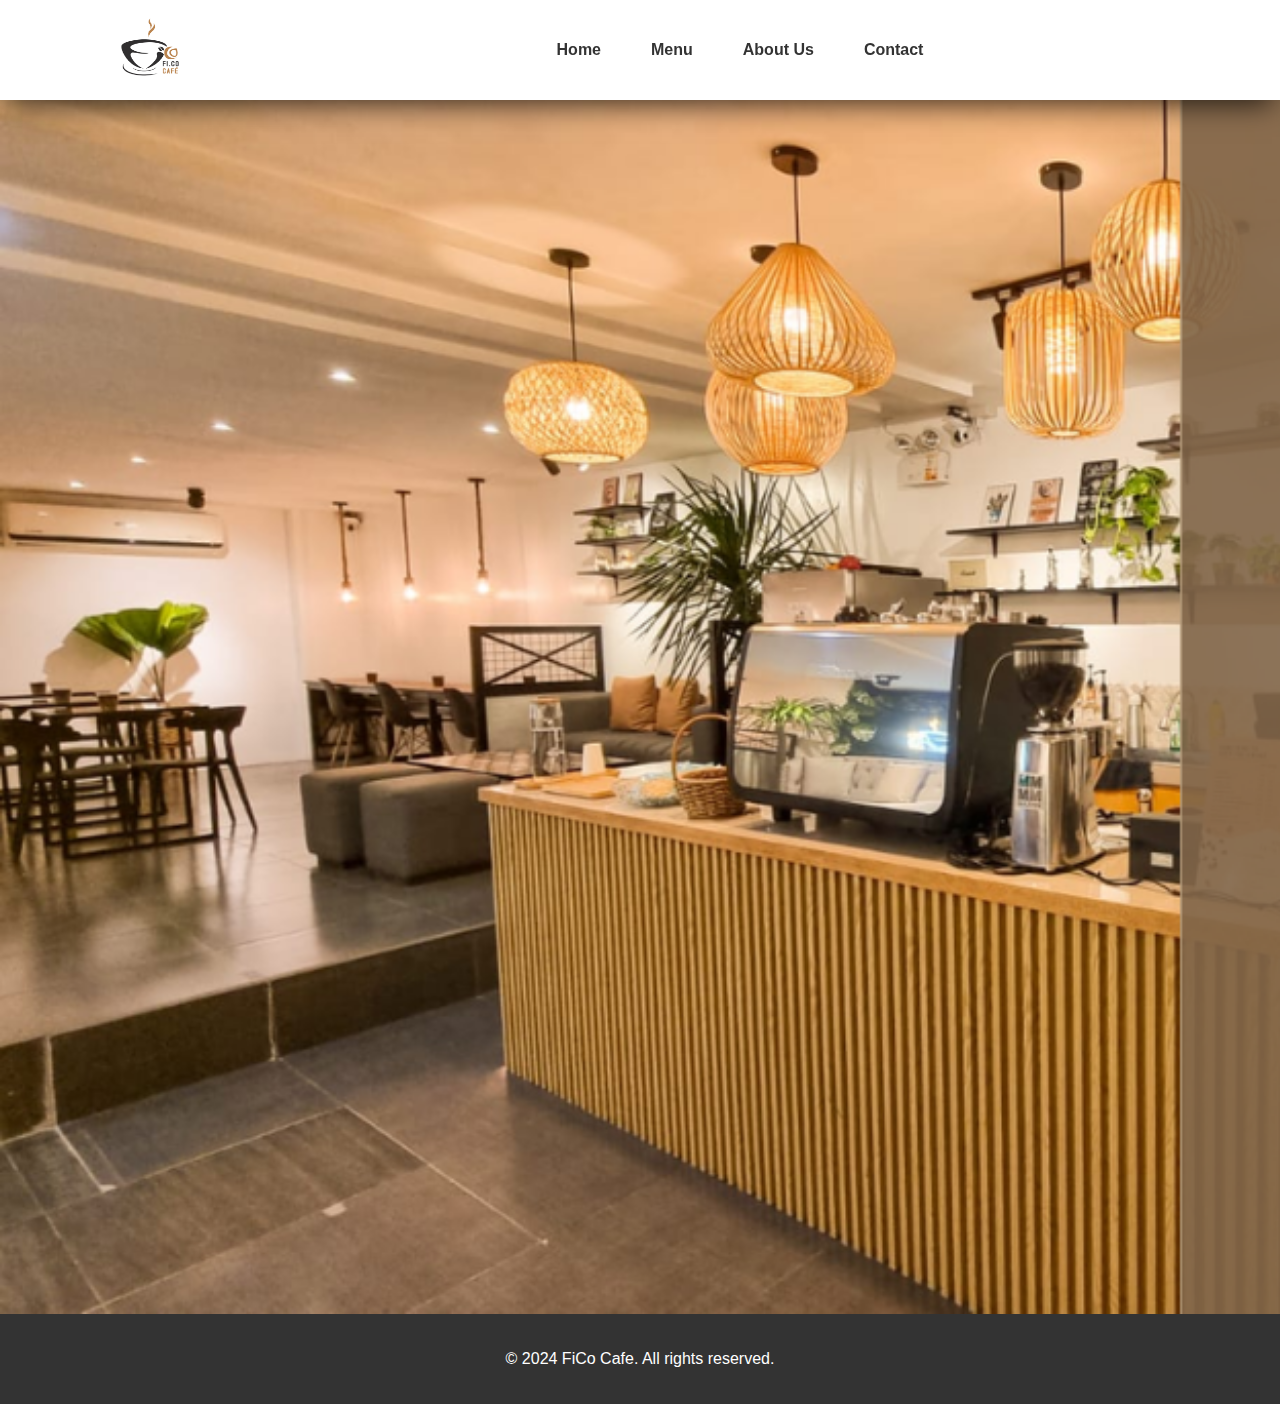
<file: aboutUs.html>
<!DOCTYPE html>
<html lang="en">
<head>
    <meta charset="UTF-8">
    <meta name="viewport" content="width=device-width, initial-scale=1.0">
    <title>About Us - FiCo Cafe</title>
    <link rel="stylesheet" href="css/styles.css">
    <link rel="stylesheet" href="css/aboutus.css">
    <link rel="stylesheet" href="https://cdnjs.cloudflare.com/ajax/libs/font-awesome/6.0.0-beta3/css/all.min.css">
    <link href="https://fonts.googleapis.com/css2?family=League+Gothic&family=Kollektif&display=swap" rel="stylesheet">
    <link href="https://fonts.googleapis.com/css2?family=League+Gothic&family=Kollektif:wght@400;700&display=swap" rel="stylesheet">


</head>
<body>
<br><br><br>
<header>
    <div class="container-header">
        <a href="#" class="logo"><img src="images/logo.jpg" alt="FiCo Cafe Logo"></a>
        <div class="container-header-content">
            <nav>
                <ul>
                    <li><a href="index.html">Home</a></li>
                    <li><a href="menu.html">Menu</a></li>
                    <li><a href="aboutUs.html">About Us</a></li>
                    <li><a href="contact.html">Contact</a></li>
                </ul>
            </nav>
        </div>
    </div>
    <div class="hamburger">
        <div></div>
        <div></div>
        <div></div>
    </div>
</header>

<section class="about" style="background-image: url('images/AboutUsPage.png'); background-size: cover; height: 140vh">
    <div class="container">
        <div class="text-and-image">
            <div class="text-content">
                <div class="about-card">
                    <h3>Our Story</h3>
                    <p>Fico Cafe is a locally-owned coffee boutique designed to capture the unique personality and charm of Angeles City.</p>
                </div>
                <div class="about-card">
                    <h3>Our Atmosphere</h3>
                    <p>The café combines exceptional offerings with outstanding customer service, creating a welcoming atmosphere that feels both intimate and vibrant.</p>
                </div>
                <div class="about-card">
                    <h3>Our Space</h3>
                    <p>Guests can enjoy free Wi-Fi and comfortable indoor seating amidst a jazz-infused setting that enhances the cafe's distinctive ambiance. Fico Cafe’s interior is thoughtfully decorated to reflect the rich heritage of the area, providing a cozy and stylish environment perfect for relaxing or working.</p>
                </div>
                <div class="about-card">
                    <h3>Our Vision</h3>
                    <p>To be the leading coffee destination in Angeles City, Pampanga, where every cup inspires connection, creativity, and community, creating a space where everyone feels at home.</p>
                </div>
                <div class="about-card">
                    <h3>Our Mission</h3>
                    <p>At FICO CAFE, our mission is to provide our customers with exceptional coffee and culinary experiences in a welcoming environment that fosters connection and creativity. We are committed to sourcing the finest ingredients, supporting local artisans, and delivering outstanding service that exceeds expectations. Through our passion for quality and community, we aim to make every visit to FICO CAFE a memorable one.</p>
                </div>
            </div>
        </div>
    </div>
</section>

<footer>
    <div class="footer-container">
        <!-- <div class="footer-links">
            <ul>
                <li><a href="index.html">Home</a></li>
                <li><a href="menu.html">Menu</a></li>
                <li><a href="aboutUs.html">About Us</a></li>
                <li><a href="contact.html">Contact</a></li>
            </ul>
        </div> -->
        <p class="footer-copyright">© 2024 FiCo Cafe. All rights reserved.</p>
    </div>
</footer>

<script src="js/scroll.js"></script>
<script src="js/hamburger.js"></script>
</body>
</html>
</file>
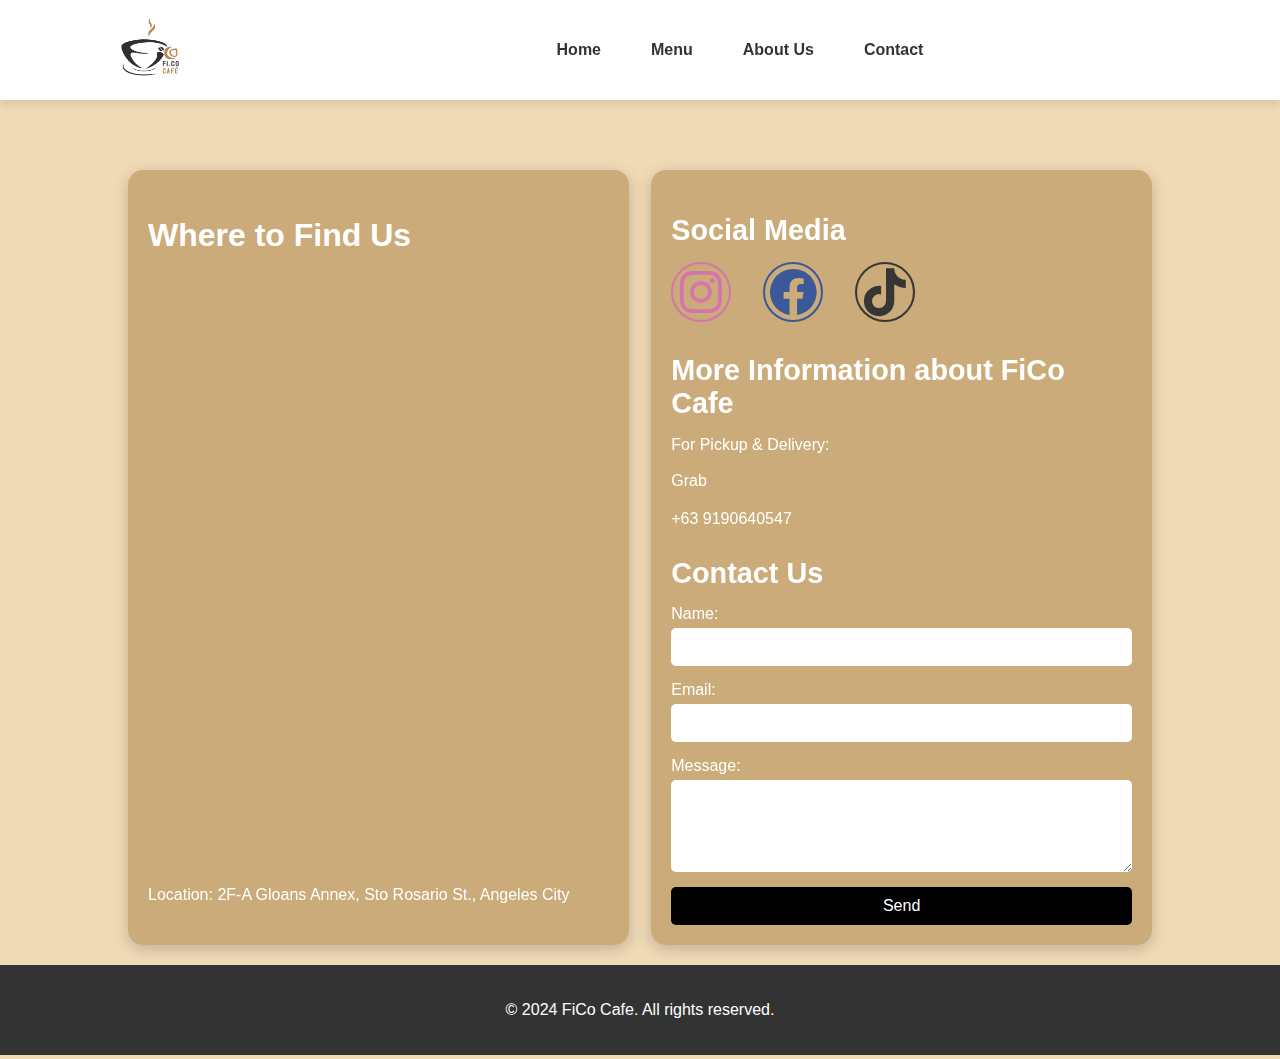
<file: contact.html>
<!DOCTYPE html>
<html lang="en">
<head>
    <meta charset="UTF-8">
    <meta name="viewport" content="width=device-width, initial-scale=1.0">
    <title>Contact - FiCo Cafe</title>
    <link rel="stylesheet" href="css/styles.css">
    <link rel="stylesheet" href="css/contact.css">
    <link rel="stylesheet" href="https://cdnjs.cloudflare.com/ajax/libs/font-awesome/6.0.0-beta3/css/all.min.css">
    
</head>
<body>
    <header>
        <div class="container-header">
            <a href="#" class="logo"><img src="images/logo.jpg" alt="FiCo Cafe Logo"></a>
            <div class="container-header-content">
                <nav>
                    <ul>
                        <li><a href="index.html">Home</a></li>
                        <li><a href="menu.html">Menu</a></li>
                        <li><a href="aboutUs.html">About Us</a></li>
                        <li><a href="contact.html">Contact</a></li>
                    </ul>
                </nav>
            </div>
        </div>
        <div class="hamburger">
            <div></div>
            <div></div>
            <div></div>
        </div>
    </header>

    <section>
        <div class="container">
            <!-- Left Section - Where to Find Us -->
            <div class="left-section">
                <h2>Where to Find Us</h2>
                <div class="map-container">
                    <iframe 
                        src="https://www.google.com/maps/embed?pb=!1m18!1m12!1m3!1d3851.447179882246!2d120.59175689999998!3d15.133766800000002!2m3!1f0!2f0!3f0!3m2!1i1024!2i768!4f13.1!3m3!1m2!1s0x3396f3480958822d%3A0xd3052ee5e476e319!2sFI.CO%20Cafe!5e0!3m2!1sen!2sph!4v1726062234704!5m2!1sen!2sph" width="600" height="450" style="border:0;" allowfullscreen="" loading="lazy" referrerpolicy="no-referrer-when-downgrade">
                    </iframe>
                </div>
                <p>Location: 2F-A Gloans Annex, Sto Rosario St., Angeles City</p>
            </div>

            <!-- Right Section - Social Media, Contact Info, and Form -->
            <div class="right-section">
                <h2>Social Media</h2>
                <div class="wrapper" style="margin-bottom: 2rem;">
                    <a href="https://www.instagram.com/fi.co.cafe/" class="icon instagram" target="_blank">
                        <i class="fa-brands fa-instagram"></i>
                    </a>
                    <a href="https://www.facebook.com/ficocafe/" class="icon facebook" target="_blank">
                        <i class="fa-brands fa-facebook"></i>
                    </a>
                    <a href="https://www.tiktok.com/@ficocafe" class="icon tiktok" target="_blank">
                        <i class="fa-brands fa-tiktok"></i>
                    </a>
                </div>

                <h2>More Information about FiCo Cafe</h2>
                <p>For Pickup & Delivery: <br> <br> Grab </p>
                <p> +63 9190640547</p>

                <h3>Contact Us</h3>
                <form action="#" method="post">
                    <label for="name">Name:</label>
                    <input type="text" id="name" name="name" required>

                    <label for="email">Email:</label>
                    <input type="email" id="email" name="email" required>

                    <label for="message">Message:</label>
                    <textarea id="message" name="message" rows="4" required></textarea>

                    <button type="submit">Send</button>
                </form>
            </div>
        </div>
    </section>

    <footer>
        <div class="footer-container">
            <!-- <div class="footer-links">
                <ul>
                    <li><a href="index.html">Home</a></li>
                    <li><a href="menu.html">Menu</a></li>
                    <li><a href="aboutUs.html">About Us</a></li>
                    <li><a href="contact.html">Contact</a></li>
                </ul>
            </div> -->
            <p class="footer-copyright">© 2024 FiCo Cafe. All rights reserved.</p>
        </div>
    </footer>

    <script src="js/scroll.js"></script>
    <script src="js/hamburger.js"></script>
</body>
</html>
</file>
<file: css/styles.css>
/* General Styles */
body {
    font-family: Arial, sans-serif;
    color: #333;
    margin: 0;
    padding: 0;
    background-color: #f9f9f9;
}

/* Container */
.container {
    width: 80%;
    margin: 0 auto;
    display: flex;
    justify-content: center; /* Center the contents within the container */
}

/* Header */
@keyframes change-style {
	to {  top: 2%;
        transform: translateX(1%);
        border-radius: 2rem;
        width: 98%;
        
    }
}

@keyframes change-style-menu {
	to {
        transform: translateX(1%);
        border-radius: 1rem;
        
    }
}

header {
    background-color: #ffffff;
    position: fixed;
    top: 0;
    width: 100%;
    z-index: 1000;
    animation: change-style linear both;
    transition: ease-in-out 0.3s;
    animation-timeline: scroll();
	animation-range: 0 9.375rem;
    -webkit-box-shadow: 0rem 0.75rem 1.6875rem -0.5rem rgba(0,0,0,0.75);
    -moz-box-shadow: 0rem 0.75rem 1.6875rem -0.5rem rgba(0,0,0,0.75);
    box-shadow: 0rem 0.75rem 1.6875rem -0.5rem rgba(0,0,0,0.75);    
}

.container-header {
    display: flex;
    align-items: center;
    justify-content: space-between;
    padding: 0 1.25rem; /* Add padding to the container-header for some spacing */
}

.container-header-content {
    flex: 1;
    display: flex;
    justify-content: center;
}

.logo img {
    height: 6.25rem;
    width: 6.25rem;
    border-radius: 50%;
    display: block;
    margin: 0;
    margin-left: 5rem; /* Add margin to move the logo to the right */    
}


nav ul {
    list-style: none;
    padding: 0;
    margin: 0;
    display: flex;
}

nav ul li {
    margin-left: 1.25rem;
}

nav ul li a {
    text-decoration: none;
    color: #333;
    font-weight: bold;
    padding: 0.625rem 0.9375rem;
    border-radius: 1.25rem; /* Initial border radius for the navbar items */
    transition: background-color 0.5s ease; /* Transition for hover effect */
}

nav ul li a:hover {
    background-color: rgba(111, 79, 40, 0.1);
}


/* Hero Section */
.hero {
    background: url('images/hero-bg.jpg') no-repeat center center/cover;
    text-align: center;
    padding: 3.75rem 2.5rem;
}

.hero-content h1 {
    font-size: 3rem;
    margin-bottom: 2rem;
    margin-top: 4rem;

}

.hero-content p {
    font-size: 1.5rem;
    margin-bottom: 4rem;
    margin-left: 15rem;
    margin-right: 15rem;
}

                                                                            /* Carousel Styles */
/* Carousel Styles */
.carousel {
    position: relative;
    overflow: hidden;
    width: 99.4vw; /* Set width to full viewport width */
    margin-left: calc(-50vw + 50%); /* Center carousel and extend to edges */
    height: 62.5rem; /* Adjust as needed */
}

.carousel-inner {
    display: flex;
    transition: transform 0.3s ease-in-out;
}

.carousel-inner img {
    width: 100%;
    height: auto;
    object-fit: cover;
}
.carousel-inner video {
    width: 100%;
    object-fit: cover;
}

.carousel-controls-container {
    position: absolute;
    bottom: 0.625rem; /* Position the controls at the bottom */
    width: 100%;
    display: flex;
    align-items: center;
    justify-content: center;
}

.carousel-control {
    background: radial-gradient(circle, rgba(255, 255, 255, 0.8) 0%, rgba(255, 255, 255, 0.4) 100%); /* Radial gradient */
    border: 0.125rem solid #fff; /* White border */
    border-radius: 50%; /* Circular shape */
    width: 2.5rem; /* Size of the button */
    height: 2.5rem; /* Size of the button */
    display: flex;
    align-items: center;
    justify-content: center;
    cursor: pointer;
    font-size: 1.5rem; /* Adjust size of the arrow */
    color: #ff8a00; /* Arrow color */
    transition: all 0.3s ease; /* Smooth transition */
    box-shadow: 0 0.25rem 0.5rem rgba(0, 0, 0, 0.3); /* Subtle shadow */
    outline: none; /* Remove default outline */
}

.carousel-control.prev {
    margin-right: 0.9375rem;
}

.carousel-control.next {
    margin-left: 0.9375rem;
}

.carousel-control:hover {
    background: radial-gradient(circle, rgba(255, 255, 255, 0.6) 0%, rgba(255, 255, 255, 0.3) 100%); /* Lighter gradient on hover */
    transform: scale(1.1); /* Slightly larger on hover */
    box-shadow: 0 0.375rem 0.75rem rgba(0, 0, 0, 0.4); /* Stronger shadow on hover */
    transition: all 0.3s ease; /* Smooth transition */
}

.carousel-buttons {
    display: flex;
    justify-content: center;
    align-items: center;
    gap: .313rem;
    width: max-content;
}
/* Enhanced Carousel Button Styles */
.carousel-button {
    background: rgba(255, 255, 255, 0) 100%;
    border: 0.125rem solid #fff; /* White border */
    width: 1rem; /* Size of the button */
    height: 1rem; /* Size of the button */
    border-radius: 50%; /* Circular shape */
    cursor: pointer;
    transition: all 0.3s ease; /* Smooth transition */
    box-shadow: 0 0.375rem 0.75rem rgba(0, 0, 0, 0.3); /* Subtle shadow */
    outline: none; /* Remove default outline */
}

.carousel-button.active {
    background: rgb(255, 255, 255) 100%;
    border-color: #ff8a00; /* Highlight border color for active state */
    transform: scale(1.2); /* Slightly larger when active */
}

.carousel-button:hover {
    background: radial-gradient(circle, rgba(255, 255, 255, 0.6) 0%, rgba(255, 255, 255, 0.3) 100%); /* Lighter gradient on hover */
    transform: scale(1.3); /* Slightly larger on hover */
    box-shadow: 0 0.75rem 1.5rem rgba(0, 0, 0, 0.4); /* Stronger shadow on hover */
    transition: all 0.3s ease; /* Smooth transition */
}

/* CAROUSEL CSS */

.cta-button {
    background-color: #6f4f28;
    color: #fff;
    padding: 0.9375rem 1.5625rem; /* Converted padding */
    text-decoration: none;
    font-weight: bold;
    border-radius: 0.3125rem; /* Border radius */
}


/* Footer */
footer {
    background-color: #333;
    color: #fff;
    padding: 1.25rem 0; /* Converted padding */
    text-align: center;
}

.footer-links {
    margin-bottom: 1.25rem; /* Converted margin-bottom */
}

.footer-links ul {
    list-style: none;
    padding: 0;
    margin: 0;
    display: flex;
    justify-content: center;
    flex-wrap: wrap;
}

.footer-links ul li {
    margin: 0 0.9375rem; /* Converted margin */
}

.footer-links ul li a {
    text-decoration: none;
    color: #fff;
    font-weight: bold;
}

.social-icons {
    margin: 2rem 0;
}

.social-icons a {
    margin: 0 1rem;
    font-size: 2rem;
    color: #333;
    text-decoration: none;
}

.social-icons a:hover {
    color: #555;
}

.map-container {
    margin: 3rem 0;
}

.map-container img {
    width: 80%;
    max-width: 37.5rem;
    height: auto;
    border: 0.125rem solid #ccc;
    cursor: pointer;
}

.details {
    margin-top: 2rem;
    font-size: 1.125rem;
    line-height: 1.5;
}

@media screen and (max-width: 64rem) { 
    .logo img {
        height: 5rem; 
        width: 5rem; 
        margin-left: 3.125rem; 
    }

    nav ul {
        flex-wrap: wrap;
        justify-content: center;
    }

    nav ul li {
        margin-left: 0.9375rem; 
    }

    nav ul li a {
        padding: 0.5rem 0.75rem; 
        font-size: 0.9rem; 
    }
}

/* For mobile devices (portrait view) */
@media screen and (max-width: 48rem) { 
    .container-header-content {
        flex-direction: column;
        align-items: center;
    }

    .logo img {
        height: 3.75rem; 
        width: 3.75rem; 
        margin-left: 0; 
    }

    nav ul {
        animation: change-style-menu linear both;
        transition: ease-in-out 0.3s;
        animation-timeline: scroll();
        animation-range: 0 9.375rem;
        flex-direction: column;
        align-items: center;
        width: 100%;
        margin-top: 2rem;
    }

    nav ul li {
        margin: 0.625rem 0;
    }

    nav ul li a {
        padding: 0.625rem 1.25rem;
        font-size: 1rem; 
        border-radius: 0.9375rem;
    }
}

/* Hamburger Menu Styles */
.hamburger {
    display: none;
    cursor: pointer;
    flex-direction: column;
    justify-content: space-between;
    height: 1.25rem;
    width: 1.875rem;
    position: absolute;
    top: 50%;
    right: 1.25rem;
    transform: translateY(-50%);
}

.hamburger div {
    width: 100%;
    height: 0.1875rem;
    background-color: #333;
    border-radius: 0.125rem;
    transition: all 0.3s ease;
}

/* Responsive: Hide navbar links on small screens */
@media screen and (max-width: 48rem) {
    nav ul {
        display: none;
    }
    
    .hamburger {
        display: flex;
    }

    .nav-opened nav ul {
        display: flex;
        flex-direction: column;
        position: absolute;
        top: 1.8125rem;
        right: 1.25rem;
        background-color: white;
        width: 12.5rem;
        box-shadow: 0 0.25rem 0.5rem rgba(0, 0, 0, 0.1);
    }

    .nav-opened nav ul li {
        margin: 0.625rem 0;
        text-align: right;
    }
}

/* Media Queries for Smaller Screens */
@media screen and (max-width: 48rem) {
    .carousel {
        height: 31vh; /* Adjust height for smaller screens */
    }

    .carousel-control {
        width: 1.875rem;
        height: 1.875rem; /* Smaller size for the controls */        
        font-size: 1rem; /* Smaller arrow size */
    }

    .carousel-button {
        width: 0.625rem;
        height: 0.9375rem;
    }

    .carousel-button.active {
        width: 0.625rem;
        height: 0.9375rem;        
    }
    
    .hero-content h1{
        font-size: 3rem;
    }
    .hero-content p{
        font-size: 1rem;
        margin-left: 0.5rem;
        margin-right: 0.5rem;
    }
    .cta-button {
        font-size: 1rem;
        padding: 0.5rem 1rem;
    }
    .carousel-inner img {
        width: 100%;
        height: auto;
        object-fit: cover;
    }
    .carousel-inner video {
        width: 100%;
        object-fit: cover;
    }
}
</file>
<file: css/aboutus.css>
/* About Section */
body {
    font-family: Arial, sans-serif;
    margin: 0;
    padding: 0;
    background-color: #f4f4f4;
}

.about {
    position: relative;
    padding: 0;
    background-color: #fff;
}

.container {
    max-width: 70rem;
    margin: 0 auto;
    padding: 2rem 1rem;
    position: relative;
    display: flex;
    flex-direction: column;
}

/* Image Content */
.image-content {
    height: 50vh;
    background-size: cover;
    background-position: center;
    background-repeat: no-repeat;
}

/* Text Content (Three-column layout) */
.text-content {
    display: flex;
    flex-wrap: wrap;
    gap: 2rem;
    margin-top: 5rem;
}

/* Three-column text layout */
.text-content {
    display: flex;
    flex-wrap: wrap;
    gap: 2rem;
    margin-top: 5rem;
}

.about-card {
    flex: 1 1 calc(33.333% - 2rem); /* Adjusted to account for the gap */
    background-color: #fafafa;
    padding: 1rem 1rem;
    border-radius: 2rem;
    box-shadow: 0 0.2rem 0.4rem rgba(0, 0, 0, 0.1);
    text-align: center; /* Center text horizontally */
    box-sizing: border-box;
    margin-bottom: 1rem;
    display: flex;
    flex-direction: column;
    justify-content: space-between; /* Distribute content evenly */
    min-height: 10rem; /* Ensure sufficient height */
    align-items: center; /* Center items vertically */
}

.about-card h3 {
    font-family: 'League Gothic', sans-serif;
    font-size: 2.5rem;
    margin-top: .5rem;
    color: #6f4f28;
}

.about-card p {
    font-family: 'Kollektif', sans-serif;
    color: #000000;
    margin-top: -1rem; /* Push to the bottom of the card */
    flex-grow: 1; /* Ensure the paragraph takes up remaining space */
    display: flex;
    align-items: center; /* Center text vertically */
}

.about-card:hover {
    transform: translateY(-0.25rem);
    box-shadow: 0 0.3rem 0.6rem rgba(0, 0, 0, 0.2);
    transition: transform 0.3s ease, box-shadow 0.3s ease;
}


/* Responsive design */
@media screen and (max-width: 48rem) {
    .text-content {
        flex-direction: column;
    }

    .about-card {
        flex: 1 1 100%;
    }
}

/* Add keyframes for fade-in animation */
@keyframes fadeIn {
    from {
        opacity: 0;
        transform: translateY(1.25rem); /* Optional: Add a slight upward movement */
    }
    to {
        opacity: 1;
        transform: translateY(0);
    }
}

/* Initially hide the images */
.image-content img {
    opacity: 0;
    animation: fadeIn 0.5s ease-in-out forwards;
}

/* Stagger the animations */
.image-content img:nth-child(1) {
    animation-delay: 0.3s;
}

.image-content img:nth-child(2) {
    animation-delay: 0.6s;
}


.about-card {
    opacity: 0;
    animation-duration: 0.5s;
    animation-fill-mode: forwards;
    animation-timing-function: ease-in-out;
    animation-name: fadeIn;
}


.about-card:nth-child(1) {
    animation-delay: 1.2s; 
}

.about-card:nth-child(2) {
    animation-delay: 1.4s; 
}

.about-card:nth-child(3) {
    animation-delay: 1.6s; 
}

.about-card:nth-child(4) {
    animation-delay: 1.8s; 
}

.about-card:nth-child(5) {
    animation-delay: 2s; 
}

/* Media queries for mobile responsiveness */
@media (max-width: 48rem) {
    .text-and-image {
        flex-direction: column;
        text-align: center;
    }
    .about-card {
        flex-basis: 100%;
        margin: 0.625rem 0;
    }
    .tagline {
        font-size: 2.5rem;
    }
}

@media (max-width: 30rem) {
    .tagline {
        font-size: 2rem;
    }
    .about-card h3 {
        font-size: 1.25rem;
    }
    .about-card p {
        font-size: 0.95rem;
    }
}

@keyframes fadeInUp {
    to {
        opacity: 1;
        transform: translateY(0);
    }
}

@keyframes fadeInText {
    to {
        opacity: 1;
    }
}
</file>
<file: css/contact.css>
body {
    background-color: #f0dab6;
}

/* Header Styling */
header {
    background-color: white;
    position: sticky;
    top: 0;
    z-index: 100;
    box-shadow: 0 0.25rem 0.5rem rgba(0, 0, 0, 0.1);
}

section.contact {
    min-height: 100vh;
}

footer {
    background-color: #333;
    color: #fff;
    text-align: center;
    width: 100%;
    position: relative;
}


/* Main Container */
.container {
display: flex;
justify-content: space-between;
max-width: 75rem;
margin: 3.125rem auto 0;
padding: 1.25rem;
}

/* Left & Right Section Common Styling */
.left-section, .right-section {
width: 45%;
background-color: #caab79;
padding: 1.25rem;
border-radius: 0.9375rem;
color: #fff;
box-shadow: 0 0.25rem 0.9375rem rgba(0, 0, 0, 0.2);
}

/* Left Section (Where to Find Us) */
.left-section h2 {
font-size: 2rem;
margin-bottom: -1.875rem;
}

.map-container {
margin-bottom: 0.625rem;
}

.map-container iframe {
width: 100%;
height: 37.5rem;
border-radius:  0.625rem;
border: none;
}

.left-section p {
font-size: 1rem;
margin-top: 0.625rem;
}

.left-section p1 {
font-size: 1rem;
margin-top: 0.625rem;
}

/* Right Section (Social Media, Contact Form) */
.right-section h2, .right-section h3 {
font-size: 1.8rem;
margin-bottom: 0.9375rem;
}

.right-section p {
margin-bottom: 1.25rem;

}

form {
display: flex;
flex-direction: column;
}

form label {
margin-bottom: 0.3125rem;
font-size: 1rem;
}

form input, form textarea {
margin-bottom: 0.9375rem;
padding: 0.625rem;
font-size: 1rem;
border-radius: 0.3125rem;
border: none;
outline: none;
}

form button {
padding: 0.625rem;
background-color: #000;
color: #fff;
font-size: 1rem;
border-radius: 0.3125rem;
cursor: pointer;
border: none;
}

form button:hover {
background-color: #333;
}


/* Contact Section */
.contact {
    padding: 3.125rem 1.25rem;
    background-color: #ece1cf;
}

.contact form {
    max-width: 37.5rem;
    margin: 0 auto;
}

.contact label {
    display: block;
    margin: 0.625rem 0 0.3125rem;
}

.contact input, .contact textarea {
    width: 100%;
    padding: 0.625rem;
    border-radius: 0.3125rem;
    border: 0.0625rem solid #ddd;
    margin-bottom: 0.625rem;    
}

.contact button {
    background-color: #6f4f28;
    color: #fff;
    padding: 0.625rem 1.25rem;
    border: none;
    border-radius: 0.3125rem;    
    font-size: 1rem;
}

/* Social Media Icons */
.wrapper {
    display: flex;
    justify-content: center;
    align-items: center;
    gap: 2rem;
    width: max-content;
}

/* Individual Icon Styles with Circular Border */
.icon {
    width: 3.5rem; /* Container size */
    height: 3.5rem;
    display: flex;
    justify-content: center;
    align-items: center;
    overflow: hidden;
    position: relative;
    text-decoration: none; 
    border-radius: 50%; 
    border: 0.125rem solid var(--color); 
}

/* Individual Icon Styles with Circular Border */
.icon {
    width: 3.5rem; /* Container size */
    height: 3.5rem;
    display: flex;
    justify-content: center;
    align-items: center;
    overflow: hidden;
    position: relative;
    text-decoration: none; 
    border-radius: 50%; 
    border: 0.125rem solid var(--color); 
}

/* Icon Styling with Larger Size and Respective Colors */
.icon i {
    font-size: 3rem; /* Increase the size of the logo */
    color: var(--color); /* Use respective color */
}

/* Specific Colors for Each Icon */
.icon.instagram {
    --color: #d675ac; /* Instagram color */
}

.icon.facebook {
    --color: #3b5998; /* Facebook color */
}

.icon.tiktok {
    --color: #363636; /* TikTok color */
}

/* Hover Effect on Icon */
.icon:hover > i, 
.icon:active > i, 
.icon:focus > i { /* Added :active and :focus for mobile */
    transform: scale(1.2); /* Slightly enlarge the logo on hover */
    color: #f1f1f1; /* Change the color on hover */
}

/* Background Animation */
.icon:before {
    content: "";
    position: absolute;
    width: 130%;
    height: 130%;
    left: -110%;
    top: 80%;
    transform: rotate(45deg);
    background: var(--color);
}

/* Hover State for Background Animation */
.icon:hover:before, 
.icon:active:before, 
.icon:focus:before { /* Added :active and :focus for mobile */
    animation: slide 0.7s forwards;
}

/* Keyframes for Slide Animation */
@keyframes slide {
    50% {
        left: 10%;
        top: -40%;
    }
    100% {
        left: -15%;
        top: -15%;
    }
}

/* Responsive Design */
@media screen and (max-width: 48rem) {
    .container {
        flex-direction: column;
        align-items: center;
    }
    
    .left-section, .right-section {
        width: 100%;
        margin-bottom: 1.25rem;
    }

    /* Active effect on mobile view */
    .icon:active:before {
        animation: slide 0.7s forwards; /* Trigger the animation on tap */
    }
}
</file>
